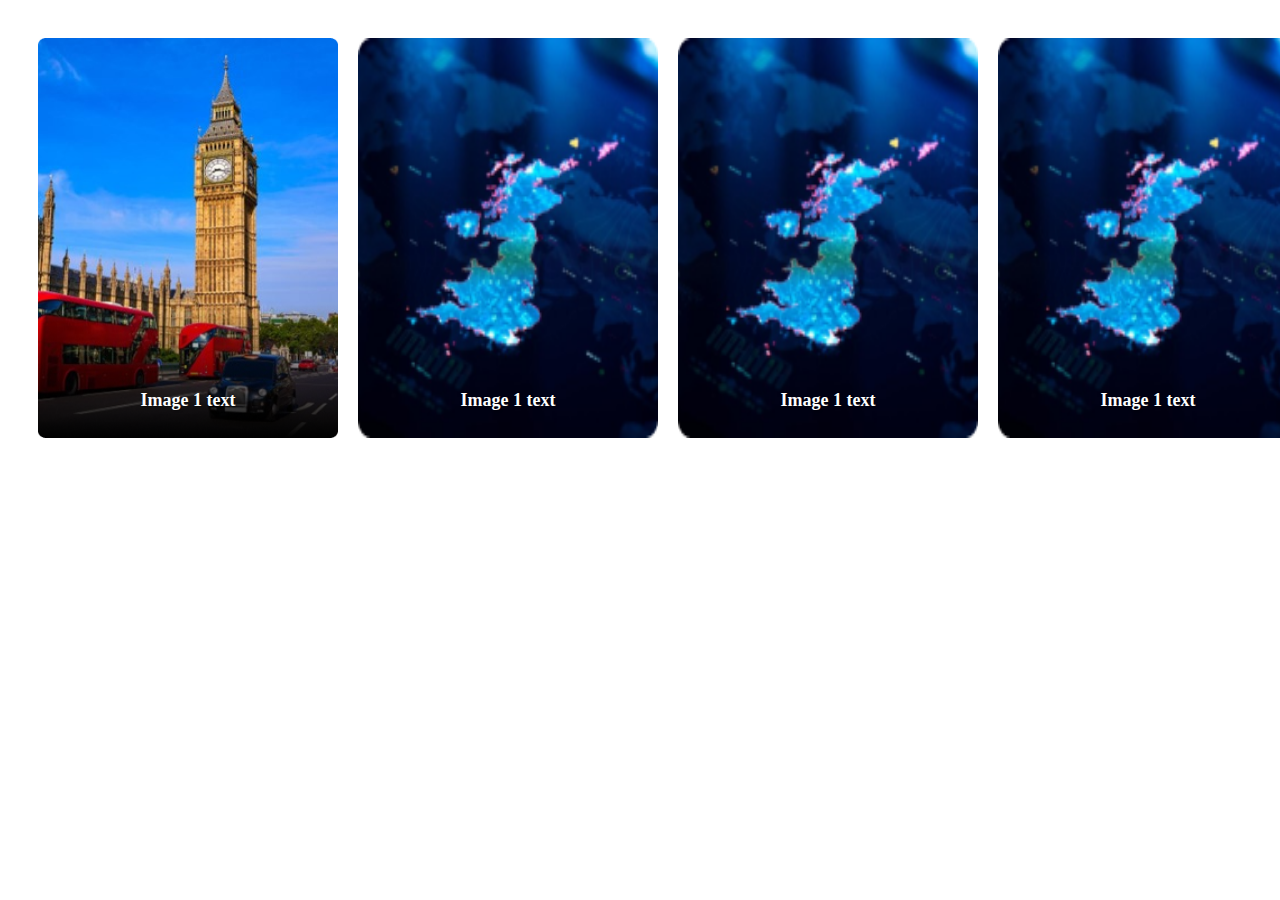
<file: slider.html>
<!DOCTYPE html>
<html lang="en">
<head>
    <meta charset="UTF-8">
    <meta http-equiv="X-UA-Compatible" content="IE=edge">
    <meta name="viewport" content="width=device-width, initial-scale=1.0">
    <title>Document</title>

    <style>
 


.slider-container {
    width: 100%;
    overflow-x: auto;
    padding: 20px;
}

.slider {
    display: flex;
    flex-wrap: nowrap;
    width: 300%; /* adjust this value to fit your needs */
}

.slide2 {
    /* width: 10%; adjust this value to fit your needs */
    /* background-color: #eee; */
    margin: 10px;
    text-align: center;
    /* padding: 20px; */
    /* border: 1px solid #ddd; */
}
.slide2 img{
  width: 300px;
  height: 400px;
}
.image-text {
  top: -70px;
    /* left: 88px; */
    position: relative;
  /* transform: translate(-50%, -50%); */
  font-size: 18px;
  font-weight: bold;
  color: #fff;
  text-shadow: 1px 1px 2px rgba(0, 0, 0, 0.5);
}
.slider-container::-webkit-scrollbar {
  display: none;
}
    </style>
</head>
<body>



      <div class="slider-container">
        <div class="slider">
            <div class="slide2"> <img src="./Images/Rectangle 398.png" alt="">
              <p class="image-text">Image 1 text</p></div>
            <div class="slide2"> <img src="./Images/Rectangle 396 (1).png" alt="">
              <p class="image-text">Image 1 text</p></div>
            <div class="slide2"> <img src="./Images/Rectangle 396 (1).png" alt="">
              <p class="image-text">Image 1 text</p></div>
            <div class="slide2"> <img src="./Images/Rectangle 396 (1).png" alt="">
              <p class="image-text">Image 1 text</p></div>
            <div class="slide2"> <img src="./Images/Rectangle 396 (1).png" alt="">
              <p class="image-text">Image 1 text</p></div>
        </div>
    </div>

     
</body>
</html>
</file>
